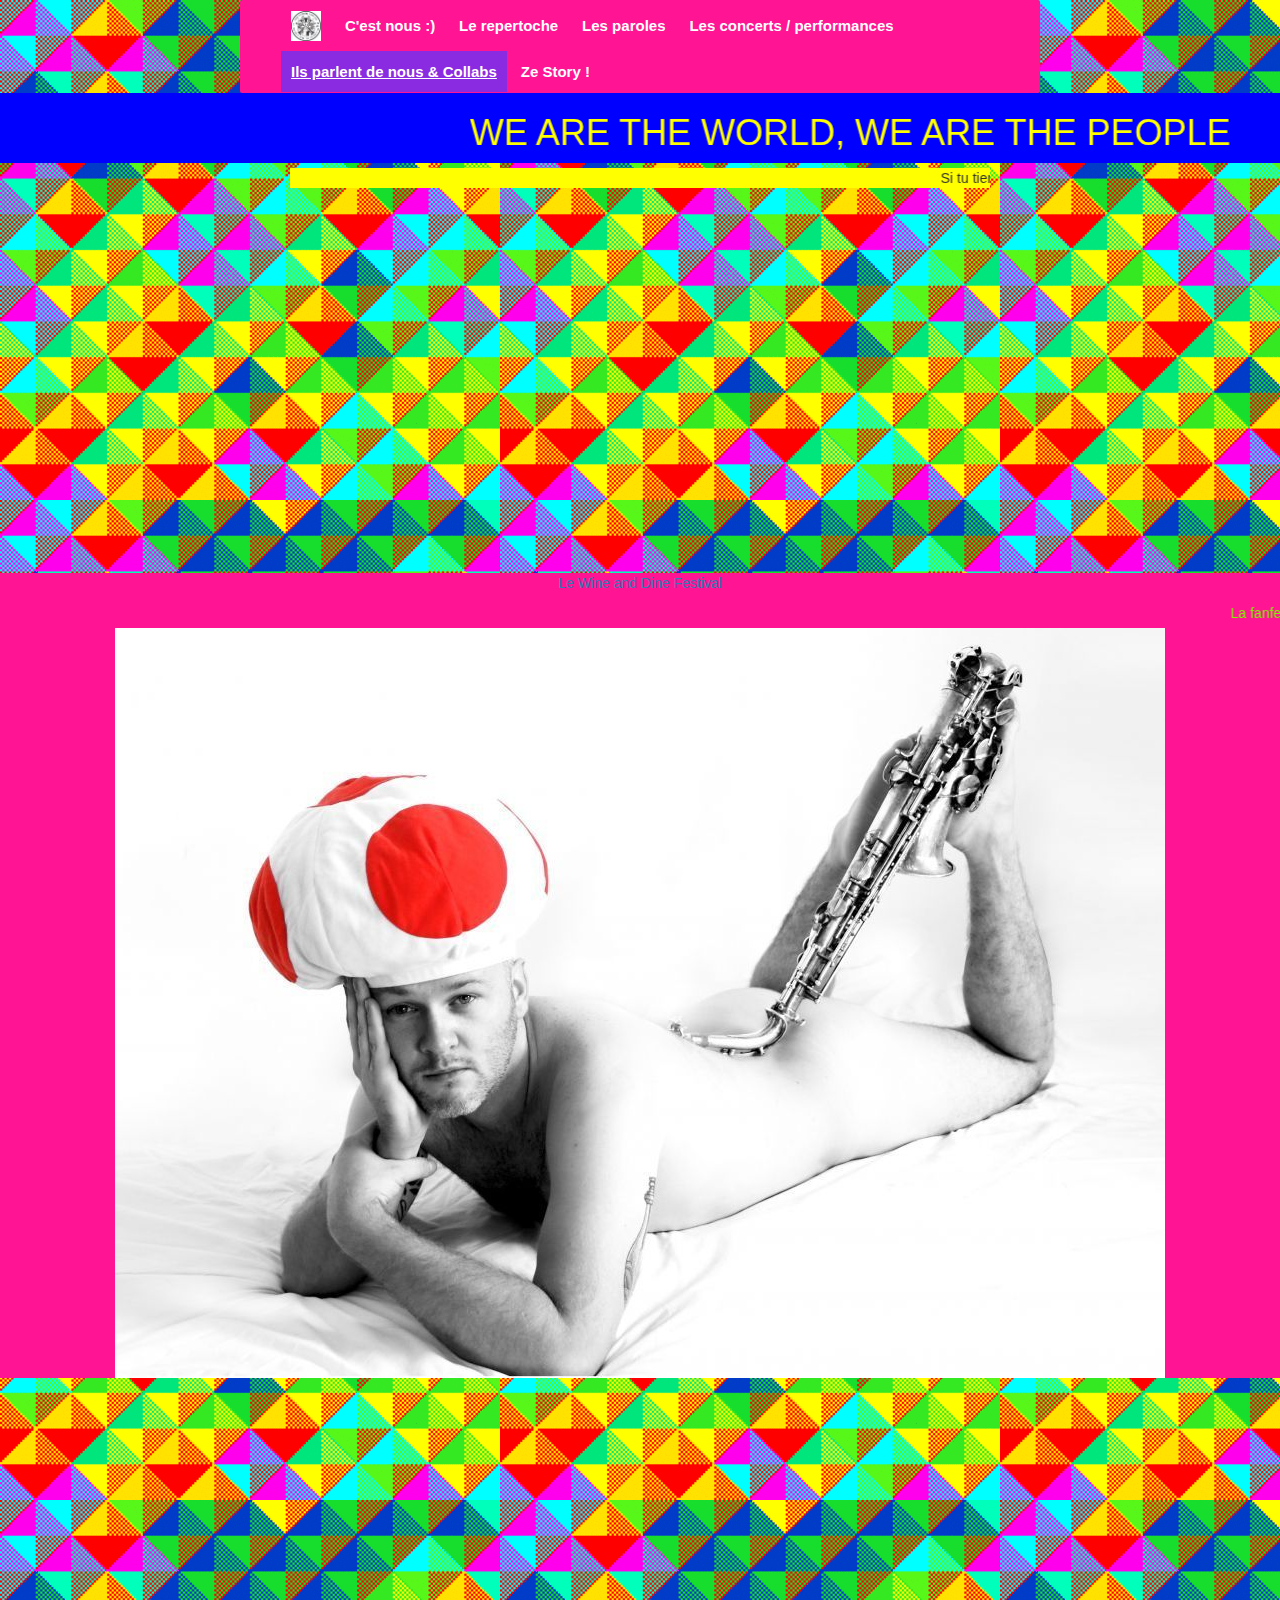
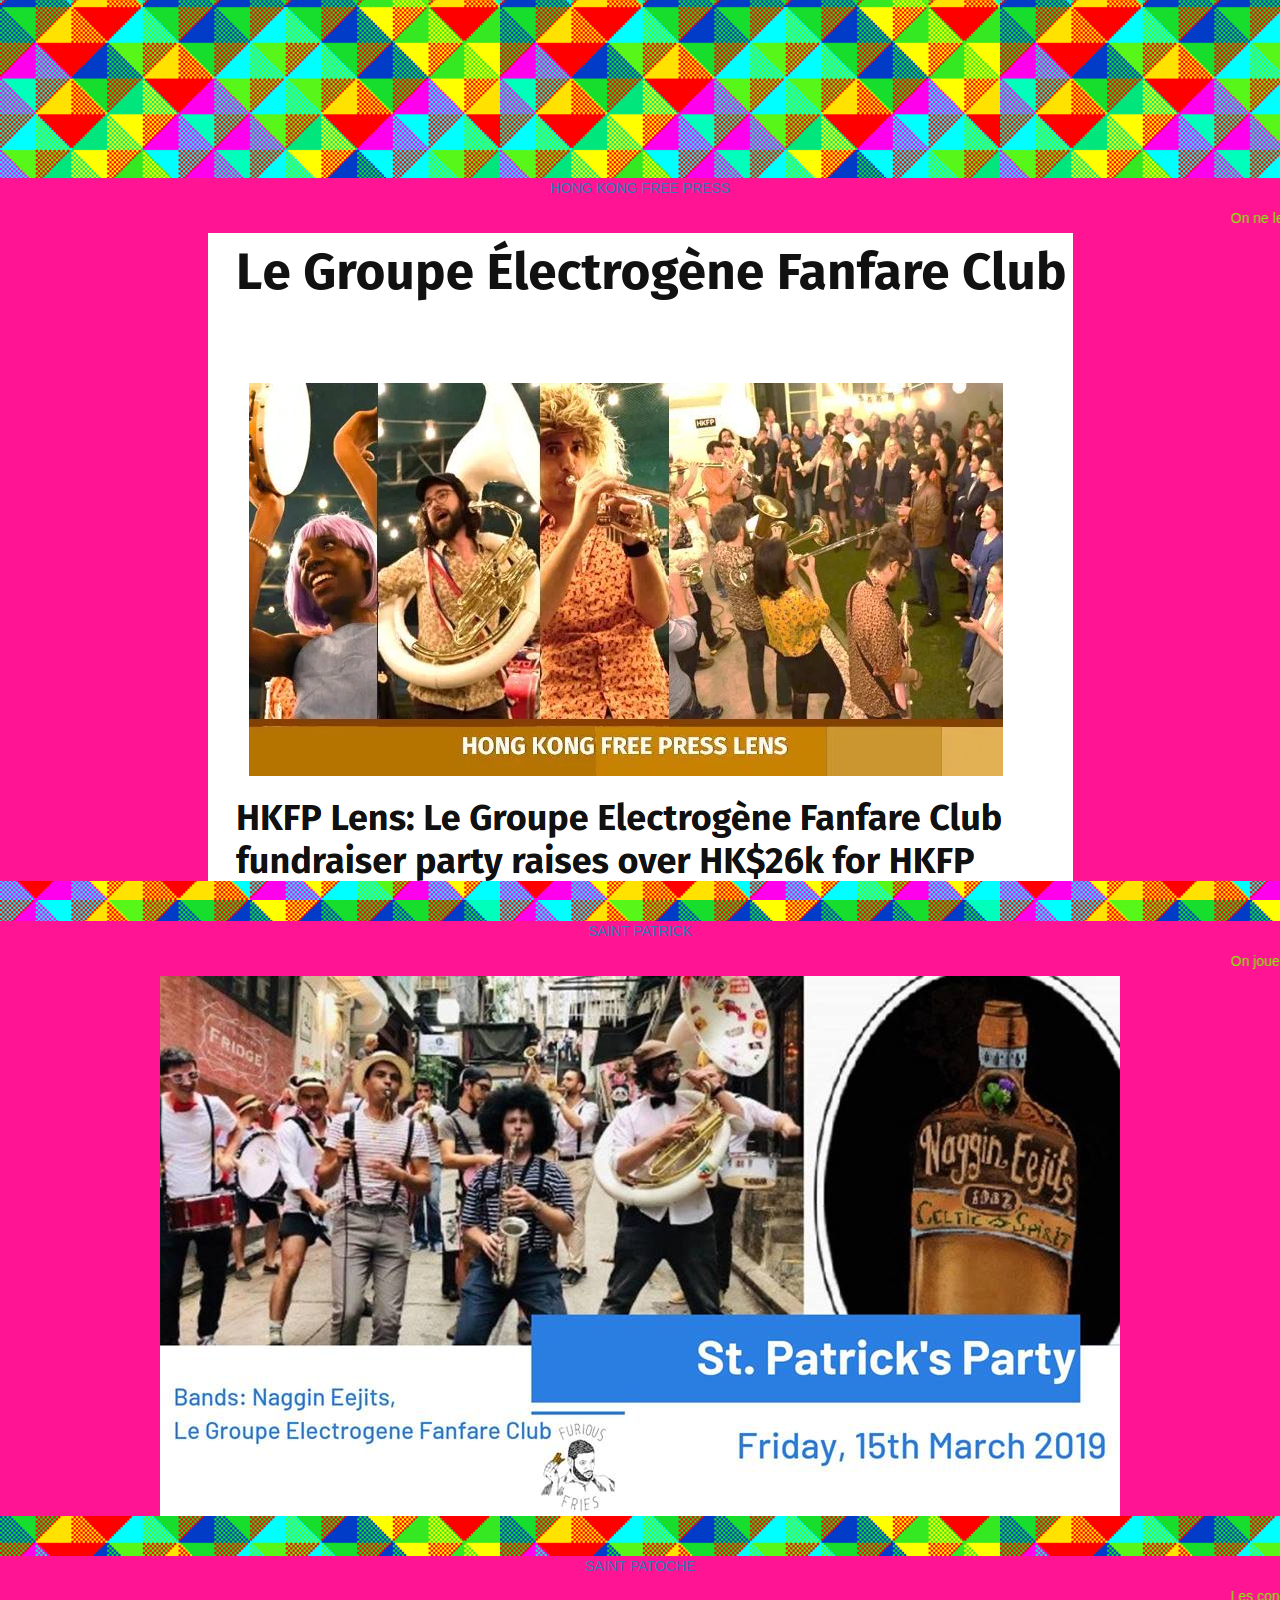
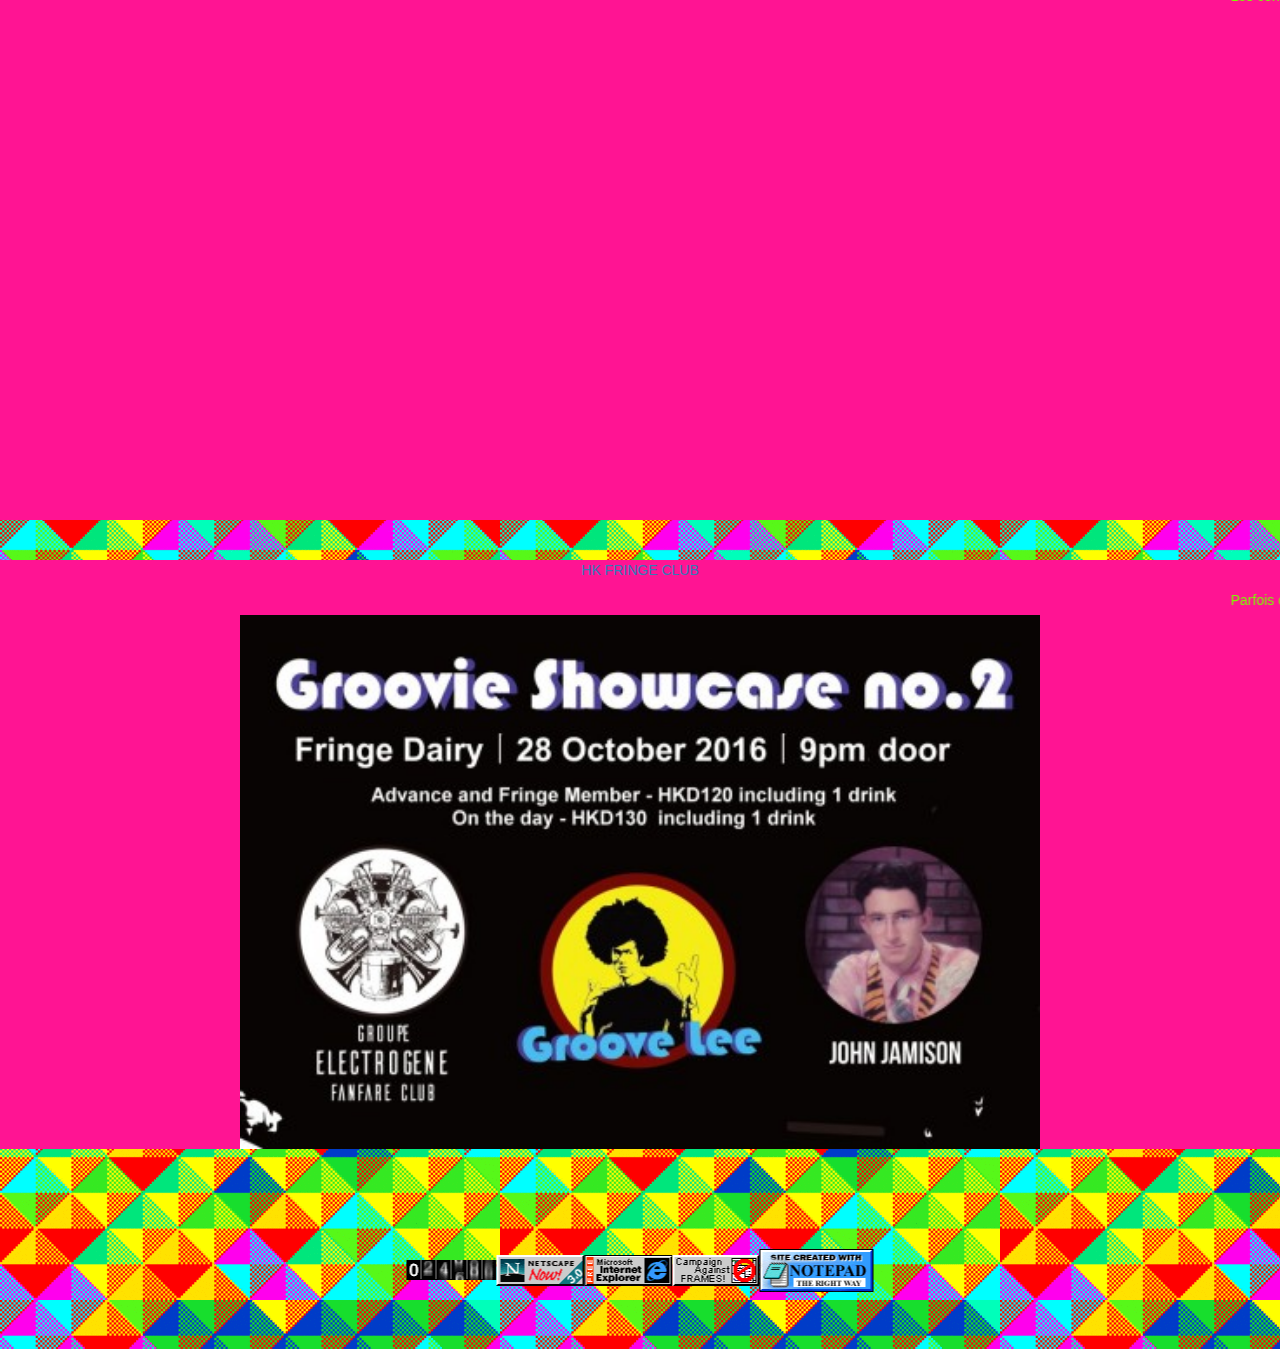
<file: press.html>
<!DOCTYPE html>

<html>
<div id="fb-root"></div>
<script async defer crossorigin="anonymous"
  src="https://connect.facebook.net/en_US/sdk.js#xfbml=1&version=v8.0&appId=186267675255135&autoLogAppEvents=1"
  nonce="4pfF8Wsw"></script>
<link rel="stylesheet" href="https://maxcdn.bootstrapcdn.com/bootstrap/3.4.1/css/bootstrap.min.css">

<head>
  <meta charset="utf-8">
  <meta name="generator" content="GitLab Pages">
  <title>Electrogene Fanfare Club Website</title>
  <link rel="stylesheet" href="style.css">
</head>

<body vlink="#800000" text="#000000" link="#C00000" bgcolor="#FFF6F0" background="images/bac3-90s.gif" alink="#FF00FF">
  <ul class="navbar">
    <li><a href="/"><img src="images/sticker-groupe-electrogene.jpg" alt="home"></a></li>
    <li><a href="coucou.html">C'est nous :)</a></li>
    <li><a href="repertoire.html">Le repertoche</a></li>
    <li><a href="paroles.html">Les paroles</a></li>
    <li><a href="concerts.html">Les concerts / performances</a></li>
    <li><a class="active" href="press.html">Ils parlent de nous & Collabs</a></li>
    <li><a href="story.html">Ze Story !</a></li>
  </ul>
  <center>
    <marquee behavior="ALTERNATE" bgcolor="blue">
      <h1 style="color:yellow;">WE ARE THE WORLD, WE ARE THE PEOPLE</h1>
    </marquee>

    <marquee width="700px" behavior="SCROLL" bgcolor="yellow" loop="100">Si tu tiens plus de 10 secondes sur cette page,
      sans vomir, sans faire une crise d'epilepsie, alors bravo ! Tu es pret pour venir a un concert de la fanfare
      \(^o^)/ </marquee>
    <br><br>

    <div class="col-12">
      <iframe is="x-frame-bypass" width="560" height="315" src="https://www.youtube.com/embed/nax6TrWOB4w"
        frameborder="0" allow="accelerometer; autoplay; encrypted-media; gyroscope; picture-in-picture"
        allowfullscreen></iframe>

    </div>

    <br><br>

    <div class="col-12">
      <div class="card-block3 text-center">
        <p> <a href="https://www.facebook.com/watch/?v=1758775470807734"> Le Wine and Dine Festival </a> </p>
        <marquee behavior="SCROLL">La fanfe à l'air, en toute décontraction, pépouze et pour la bonne cause !</marquee>
        <a
          href="https://hongkongfp.com/2018/03/14/hkfp-lens-frenchies-unleashed-le-groupe-electrogene-fanfare-club-bear-hkfp-exhibition-calendar/">
          <img style="min-width:800px;max-width: 1200px;" src="./images/fanfe-a-poil.jpg">
        </a>
      </div>
    </div>

    <br><br>

    <div class="col-12">
      <iframe width="560" height="315" src="https://www.youtube.com/embed/uu0kKD1q5VA" frameborder="0"
        allow="accelerometer; autoplay; clipboard-write; encrypted-media; gyroscope; picture-in-picture"
        allowfullscreen></iframe> </div>

    <br><br>
    <div class="col-12">
      <div class="card-block3 text-center">
        <p> <a
            href="https://hongkongfp.com/2018/03/20/hkfp-lens-le-groupe-electrogene-fanfare-club-fundraiser-party-raises-hk26k-hkfp/">
            HONG KONG FREE PRESS </a> </p>
        <marquee behavior="SCROLL">On ne leve pas que le coude, mais de l'argent pour une presse indépendante aussi :)
        </marquee>
        <a href="https://hongkongfp.com/tag/le-groupe-electrogene-fanfare-club/">
          <img style="min-width:800px;max-width: 1200px;" src="./images/HKFP.png">
        </a>
      </div>
    </div>

    <br><br>
    <div class="col-12">
      <div class="card-block3 text-center">
        <p> <a href="https://www.hkclubbing.com/events/details/8188.html"> SAINT PATRICK </a> </p>
        <marquee behavior="SCROLL">On joue avec les irlandais, pour célebrer notre saint, notre pur, notre honnete :
          PATOCHE !</marquee>
        <a href="https://hongkongfp.com/tag/le-groupe-electrogene-fanfare-club/">
          <img style="min-width:800px;max-width: 1200px;" src="./images/saint-patrick.jpg">
      </div>

      <br><br>
      <div class="col-12">
        <div class="card-block3 text-center">
          <p> <a href="https://www.hkclubbing.com/events/details/8188.html"> SAINT PATOCHE</a> </p>
          <marquee behavior="SCROLL">Les concerts du Groupe Electrogène Fanfare Club ont prouvé depuis de nombreuses
            années soigner les problèmes de dos et permettre d'échapper à la justice. "Patoche" un fidèle fan du groupe
            commente: "Depuis que je vais régulièrement aux concerts du Groupe Electrogène Fanfare Club, tous mes
            problèmes de dos sont derrière moi et la prison est un lointain souvenir, je peux maintenant me trémousser
            au son de leurs rythmes endiablés dans mon petit pull rose.</marquee>
          <iframe
            src="https://www.facebook.com/plugins/post.php?href=https%3A%2F%2Fwww.facebook.com%2Fgroupeelectrogenefanfareclub%2Fposts%2F3432776710074260&show_text=true&width=552&appId=186267675255135&height=504"
            width="552" height="504" style="border:none;overflow:hidden" scrolling="no" frameborder="0"
            allowTransparency="true" allow="encrypted-media"></iframe>
        </div>
      </div>

      <br><br>
      <div class="col-12">
        <div class="card-block3 text-center">
          <p> <a href="http://www.hkfringeclub.com/en/whatson/939-Groovie+Showcase+No.2.html"> HK FRINGE CLUB</a> </p>
          <marquee behavior="SCROLL">Parfois on fait de vrais concerts, avec de vrais groupes, dans de vrais salles !
          </marquee>
          <a href="http://www.hkfringeclub.com/en/whatson/939-Groovie+Showcase+No.2.html">
            <img style="min-width:800px;max-width: 1200px;" src="./images/concerts/fringe-club.jpeg">
          </a>
        </div>
      </div>

      <br><br>

      <footer>
        <div style="height:100px; text-align:center"><img src="images/counter.gif"><img src="images/ns_logo.gif"><img
            src="images/ie_logo.gif"><img src="images/noframes.gif"><img src="images/notepad.gif"></div>
      </footer>
  </center>

</body>

</html>
</file>
<file: style.css>
/* MAIN */

body {
  font-family: sans-serif;
  margin: auto;
  max-width: 1280px;
}

ul li {
  list-style: none;
}

span {
  font-family: cursive;
  color: white;
  animation: blink 1s linear infinite;
}

footer {
  position: absolute;
  left: 50%;
  transform: translate(-50%);
  margin-top: 60px;
}

/* CLASSES */

.navbar {
  background-color: #ff1493;
  border-radius: 2px;
  max-width: 800px;
  margin: 0 auto;
}

.navbar li {
  display: inline-block;
}

.navbar a {
  display: inline-block;
  font-size: 15px;
  padding: 10px;
  text-decoration: none;
  color: #fff;
  font-weight: 700;
  vertical-align: middle;
}

.navbar a:hover {
  color: #ffffff;
}

.navbar a.active {
  text-decoration: underline;
  background-color: blueviolet;
}

.navbar a img {
  width: 30px;
  height: 30px;
}

.star-wars {
  display: flex;
  justify-content: center;
  height: 800px;
  perspective: 400px;
  color: #feda4a;
  font-family: 'Pathway Gothic One', sans-serif;
  font-size: 500%;
  font-weight: 600;
  letter-spacing: 6px;
  line-height: 150%;
  text-align: justify;
}

.crawl {
  position: relative;
  top: -100px;
  transform-origin: 50% 100%;
  animation: crawl 60s linear;
}

.title {
  text-align: center;
}

.card-block {
  width: 200px;
  color: #7cfc00;
  background-color: #ff1493;
}

.card-block2 {
  width: 400px;
  color: #7cfc00;
  background-color: #ff1493;
}

.card-block3 {
  width: 100%;
  color: #7cfc00;
  background-color: #ff1493;
}

.card-img-top {

  width: 200px;
  height: 200px;
}

.card-img-top2 {

  width: 400px;
  height: 200px;
}

.blink {
  width: 200px;
  padding: 15px;
  text-align: center;
}

.counter{
  background-color: aqua;
  color: #fff;
  font-weight: bold;
  font-size: large;
  text-align: center;
  padding: 10px;
  max-width: 50%;
  margin: 0 auto;
}

.counter span {
  color: #ff1493;
}

 /* ANIMATIONS */

@keyframes blink {
  0% {
    opacity: 0;
  }

  50% {
    opacity: .5;
  }

  100% {
    opacity: 1;
  }
}

@keyframes crawl {
  0% {
    top: 0;
    transform: rotateX(20deg) translateZ(0);
  }

  100% {
    top: -6000px;
    transform: rotateX(25deg) translateZ(-2500px);
  }
}

/* MOBILE */

@media screen and (max-width: 440px) {
  img, iframe {
    width: 100%;
  }
  .image {
    width: 100%;
  }
  .navbar li {
    display: block;
  }
}
</file>
